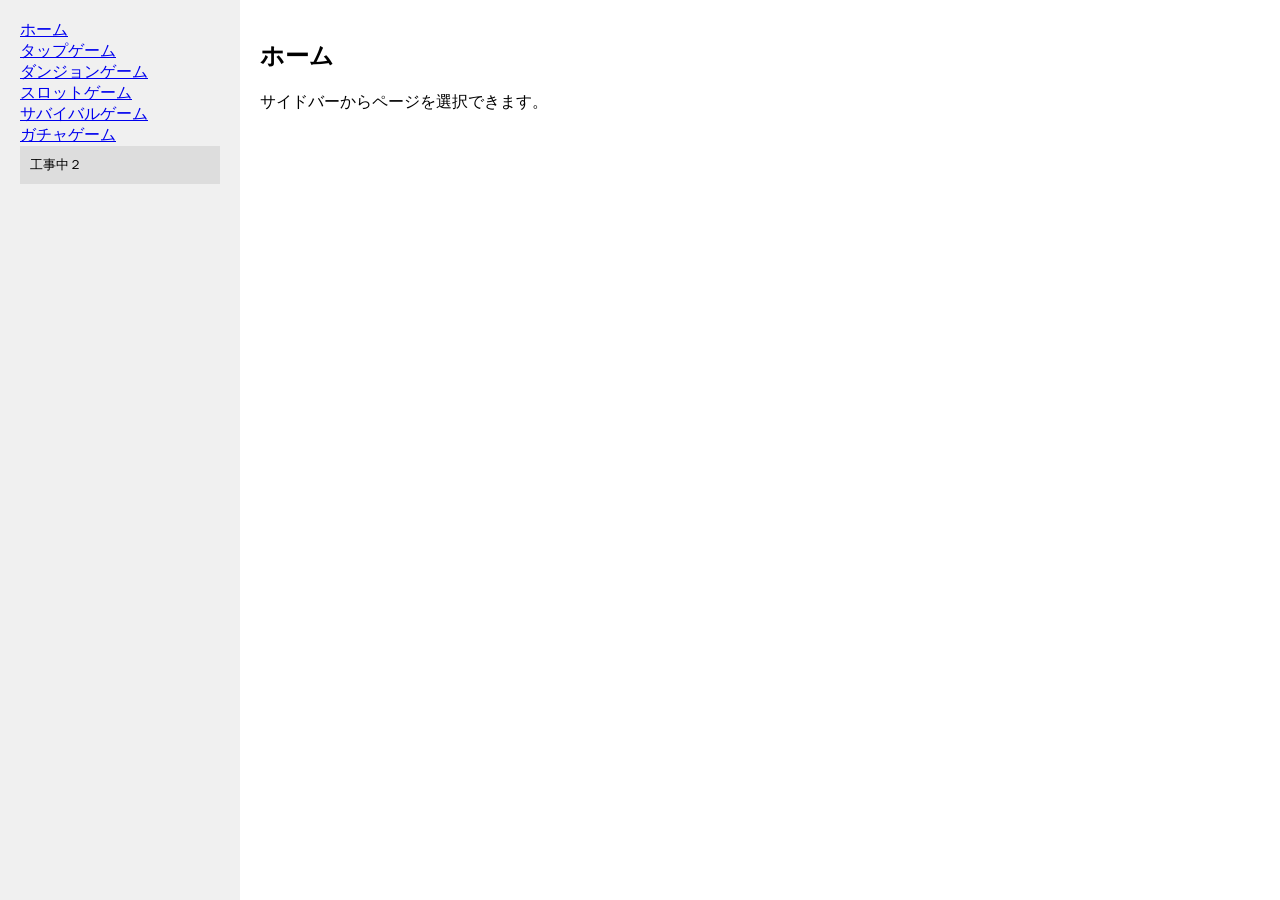
<file: index.html>
<!DOCTYPE html>
<html lang="ja">
<head>
  <meta charset="UTF-8" />
  <meta name="viewport" content="width=device-width, initial-scale=1" />
  <title>akasanのサイト</title>
  <style>
    body {
      margin: 0;
      font-family: sans-serif;
      display: flex;
      min-height: 100vh;
    }

    /* サイドバー */
    .sidebar {
      width: 200px;
      background: #f0f0f0;
      padding: 20px;
    }

    .sidebar button {
      width: 100%;
      display: block;
      padding: 10px;
      margin-bottom: 10px;
      border: 0;
      background: #ddd;
      cursor: pointer;
      text-align: left;
    }
    .sidebar button.active {
      background: #bbb;
      font-weight: bold;
    }

    /* メイン表示部分 */
    .main {
      flex: 1;
      padding: 20px;
      background: #fff;
    }

    .page {
      display: none;
    }
    .page.active {
      display: block;
    }
  </style>
</head>
<body>
  <aside class="sidebar">
    <a href="index.html">ホーム</a> <br>
    <a href="tapgame.html">タップゲーム</a> <br>
    <a href="dungeonGame/main.html">ダンジョンゲーム</a> <br>
    <a href="slotGame/index.html">スロットゲーム</a> <br>
    <a href="survival-game/index.html">サバイバルゲーム</a> <br>
    <a href="gacha-game/index.html">ガチャゲーム</a> <br>
    <button>工事中２</button>
  </aside>

  <main class="main">
    <h2>ホーム</h2>
    <p>サイドバーからページを選択できます。</p>
  </main>
</body>
</html>
</file>
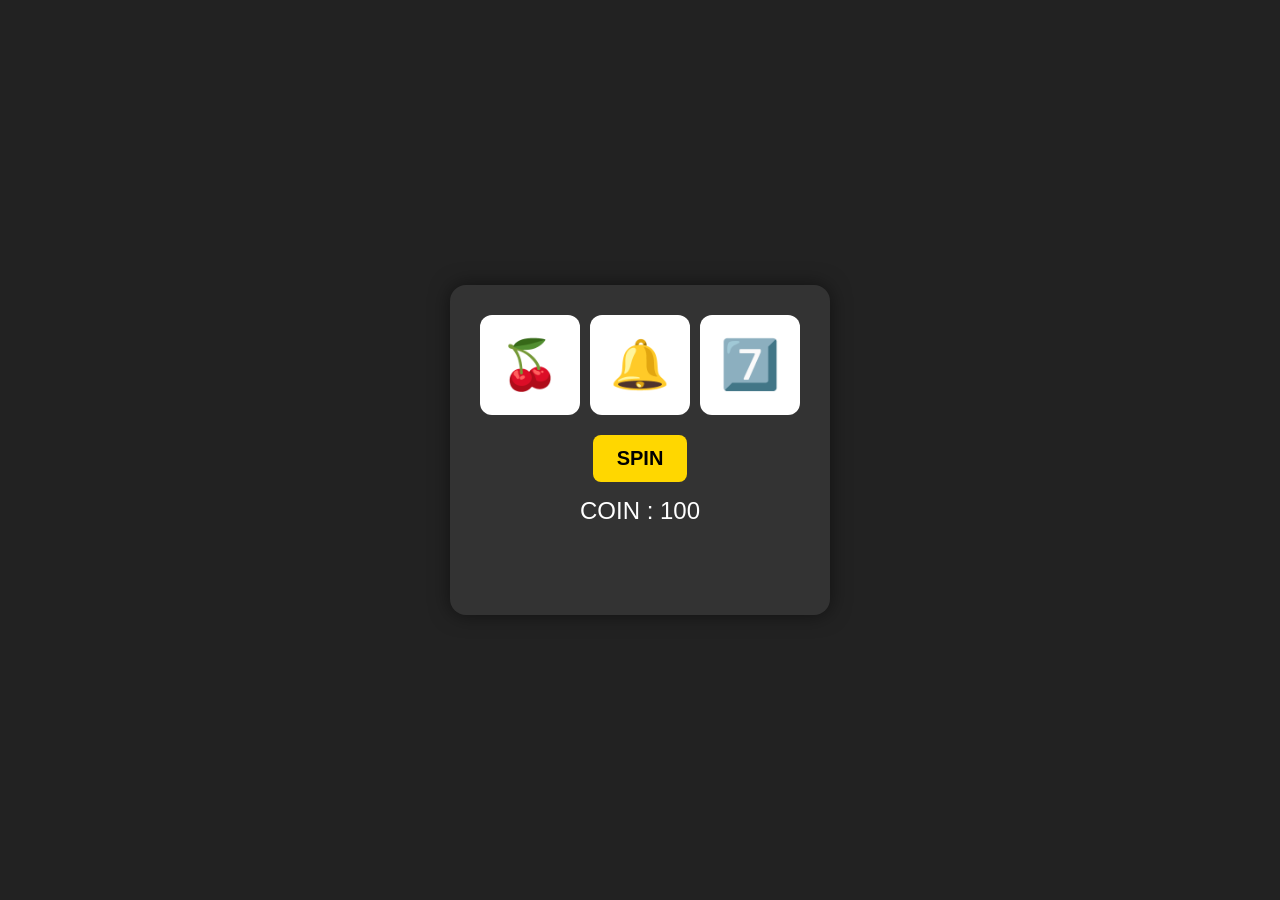
<file: slotGame/index.html>
<!DOCTYPE html>
<html lang="ja">
<head>
  <meta charset="UTF-8" />
  <meta name="viewport" content="width=device-width, initial-scale=1.0"/>
  <title>JS Slot Game</title>

  <style>
    body {
      margin: 0;
      height: 100vh;
      display: flex;
      justify-content: center;
      align-items: center;
      background: #222;
      font-family: sans-serif;
      color: white;
    }

    .slot-container {
      text-align: center;
      background: #333;
      padding: 30px;
      border-radius: 16px;
      box-shadow: 0 0 20px rgba(0,0,0,0.5);
    }

    .reels {
      display: flex;        /* 横並びにする */
      gap: 10px;
      margin-bottom: 20px;
      justify-content: center;
    }

    .reel {
      width: 100px;
      height: 100px;
      background: white;
      color: black;
      font-size: 48px;
      display: flex;
      justify-content: center;
      align-items: center;
      border-radius: 12px;
    }

    .controls {
      margin-top: 20px;
    }

    button {
      padding: 12px 24px;
      font-size: 20px;
      border: none;
      border-radius: 8px;
      cursor: pointer;
      background: gold;
      font-weight: bold;
    }

    button:hover {
      opacity: 0.9;
    }

    .coin {
      margin-top: 15px;
      font-size: 24px;
    }

    #resultMessage {
      margin-top: 20px;
      font-size: 28px;
      font-weight: bold;
      min-height: 40px;
    }
  </style>
</head>

<body>

  <div class="slot-container">

    <div class="reels">
      <div class="reel" id="reel1">🍒</div>
      <div class="reel" id="reel2">🔔</div>
      <div class="reel" id="reel3">7️⃣</div>
    </div>

    <div class="controls">
      <button id="spinButton">SPIN</button>
    </div>

    <div class="coin">
      COIN : <span id="coin">100</span>
    </div>
    <div id="resultMessage"></div>
  </div>

<script>

    const symbols = ["🍒", "🍒", "🍒", "🍒", "🍒", "🍒", "🔔", "🔔", "7️⃣", "💎"];

    const reel1 = document.getElementById("reel1");
    const reel2 = document.getElementById("reel2");
    const reel3 = document.getElementById("reel3");

    let reelResult1 = "";
    let reelResult2 = "";
    let reelResult3 = "";

    const resultMessage = document.getElementById("resultMessage");
    const spinButton = document.getElementById("spinButton");
    const coinDisplay = document.getElementById("coin");
    let coin = 100;

    spinButton.addEventListener("click", () => {

        resultMessage.textContent = "";

        /* コインを消費させる */
        coin--;
        coinDisplay.textContent = coin;

        const intervalId_1 = setInterval(() => {
            reelResult1 = symbols[Math.floor(Math.random() * symbols.length)];
            reel1.textContent = reelResult1;
        }, 100);
        const intervalId_2 = setInterval(() => {
            reelResult2 = symbols[Math.floor(Math.random() * symbols.length)];
            reel2.textContent = reelResult2;
        }, 100);
        const intervalId_3 = setInterval(() => {
            reelResult3 = symbols[Math.floor(Math.random() * symbols.length)];
            reel3.textContent = reelResult3;
        }, 100);

        setTimeout(() => {
            clearInterval(intervalId_1);
        }, 1500);
        setTimeout(() => {
            clearInterval(intervalId_2);
        }, 2000);
        setTimeout(() => {
            clearInterval(intervalId_3);
            // 左と中が一致していたら
            if (reelResult1 === reelResult2 && Math.random() < 0.7) {
                reelResult3 = reelResult1;
                reel3.textContent = reelResult3;
            }

            checkResult();          /* 結果チェック */
        }, 2500);

    });

    function checkResult() {
        if (reelResult1 === reelResult2 && reelResult2 === reelResult3) {
            switch (reelResult1) {
            case "🍒":
                coin += 5;
                resultMessage.textContent = "🍒 あたり！ +5枚";
                break;
            case "🔔":
                coin += 20;
                resultMessage.textContent = "🔔 BIG WIN! +20枚";
                break;
            case "💎":
                coin += 50;
                resultMessage.textContent = "💎 SUPER!! +50枚";
                break;
            case "7️⃣":
                coin += 100;
                resultMessage.textContent = "🌈 JACKPOT!! +100枚";
                break;
        }

        // コイン表示更新
        coinDisplay.textContent = coin;


        } else {
            resultMessage.textContent = "ハズレ！";
        }
    }
</script>
</body>
</html>
</file>
